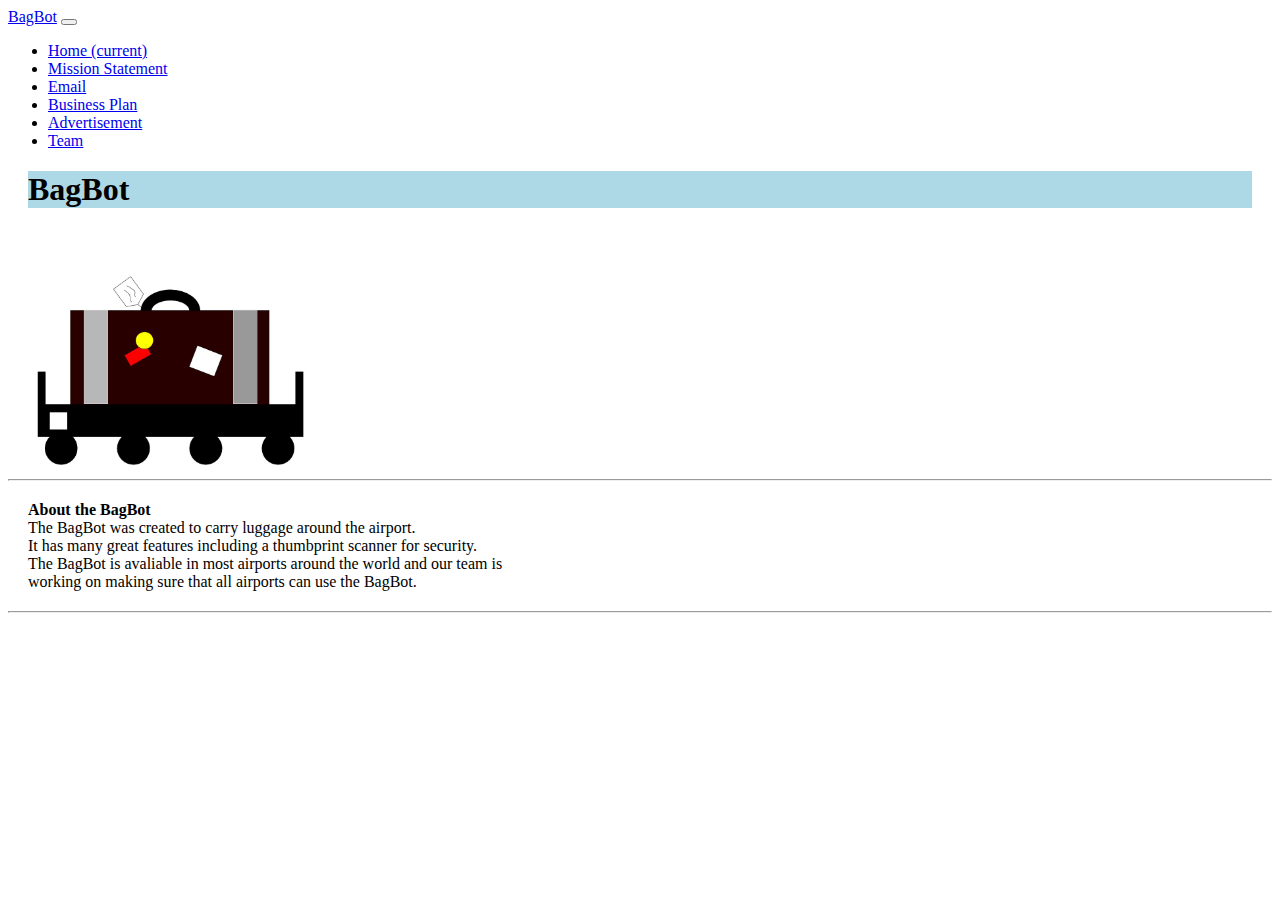
<file: index.html>
<!DOCTYPE html>
<html>

<head> 
	<link rel="stylesheet" href="https://stackpath.bootstrapcdn.com/bootstrap/4.1.3/css/bootstrap.min.css" integrity="sha384-MCw98/SFnGE8fJT3GXwEOngsV7Zt27NXFoaoApmYm81iuXoPkFOJwJ8ERdknLPMO" crossorigin="anonymous">

	<script src="https://code.jquery.com/jquery-3.3.1.slim.min.js" integrity="sha384-q8i/X+965DzO0rT7abK41JStQIAqVgRVzpbzo5smXKp4YfRvH+8abtTE1Pi6jizo" crossorigin="anonymous"></script>
	<script src="https://cdnjs.cloudflare.com/ajax/libs/popper.js/1.14.3/umd/popper.min.js" integrity="sha384-ZMP7rVo3mIykV+2+9J3UJ46jBk0WLaUAdn689aCwoqbBJiSnjAK/l8WvCWPIPm49" crossorigin="anonymous"></script>
	<script src="https://stackpath.bootstrapcdn.com/bootstrap/4.1.3/js/bootstrap.min.js" integrity="sha384-ChfqqxuZUCnJSK3+MXmPNIyE6ZbWh2IMqE241rYiqJxyMiZ6OW/JmZQ5stwEULTy" crossorigin="anonymous"></script>
	<link rel="stylesheet" href="homepagestylesheet.css">

<title>homepage.html</title>
<link rel="icon" href="favicon.png">
</head>

<body>

	<nav class="navbar navbar-expand-lg navbar-light bg-light">
	  <a class="navbar-brand" href="#">BagBot</a>
	  <button class="navbar-toggler" type="button" data-toggle="collapse" data-target="#navbarNav" aria-controls="navbarNav" aria-expanded="false" aria-label="Toggle navigation">
	    <span class="navbar-toggler-icon"></span>
	  </button>
	  <div class="collapse navbar-collapse" id="navbarNav">
	    <ul class="navbar-nav">
	      <li class="nav-item">
	        <a class="nav-link" href="file:///Users/student/Documents/BagBot/index.html">Home <span class="sr-only">(current)</span></a>
	      </li>
	      <li class="nav-item active">
	        <a class="nav-link" href="file:///Users/student/Documents/BagBot/missionstatement.html">Mission Statement</a>
	      </li>
	      <li class="nav-item">
	        <a class="nav-link" href="file:///Users/student/Documents/BagBot/email.html">Email</a>
	      <li class="nav-item">
	        <a class="nav-link" href="file:///Users/student/Documents/BagBot/businessplan.html">Business Plan</a>
	      <li class="nav-item">
	        <a class="nav-link" href="file:///Users/student/Documents/BagBot/video.html">Advertisement</a>
	       <li class="nav-item">
	        <a class="nav-link" href="file:///Users/student/Documents/BagBot/team.html">Team</a>
	    </ul>
	  </div>
	</nav>


	<div style= "background-color:lightblue; margin:20px">
	<h1>BagBot</h1> 
	</div style= >
	<img class="BagBotImage" src="BagBot  (1).jpg">
	<hr/>

	<div style="margin:20px"> 
	<p><strong>About the BagBot</strong><br/>The BagBot was created to carry luggage around the airport. <br/> It has many great features including a thumbprint scanner for security. <br/>The BagBot is avaliable in most airports around the world and our team is <br/> working on making sure that all airports can use the BagBot. </p>
	</div>

	<hr/>

</body>

</html>
</file>
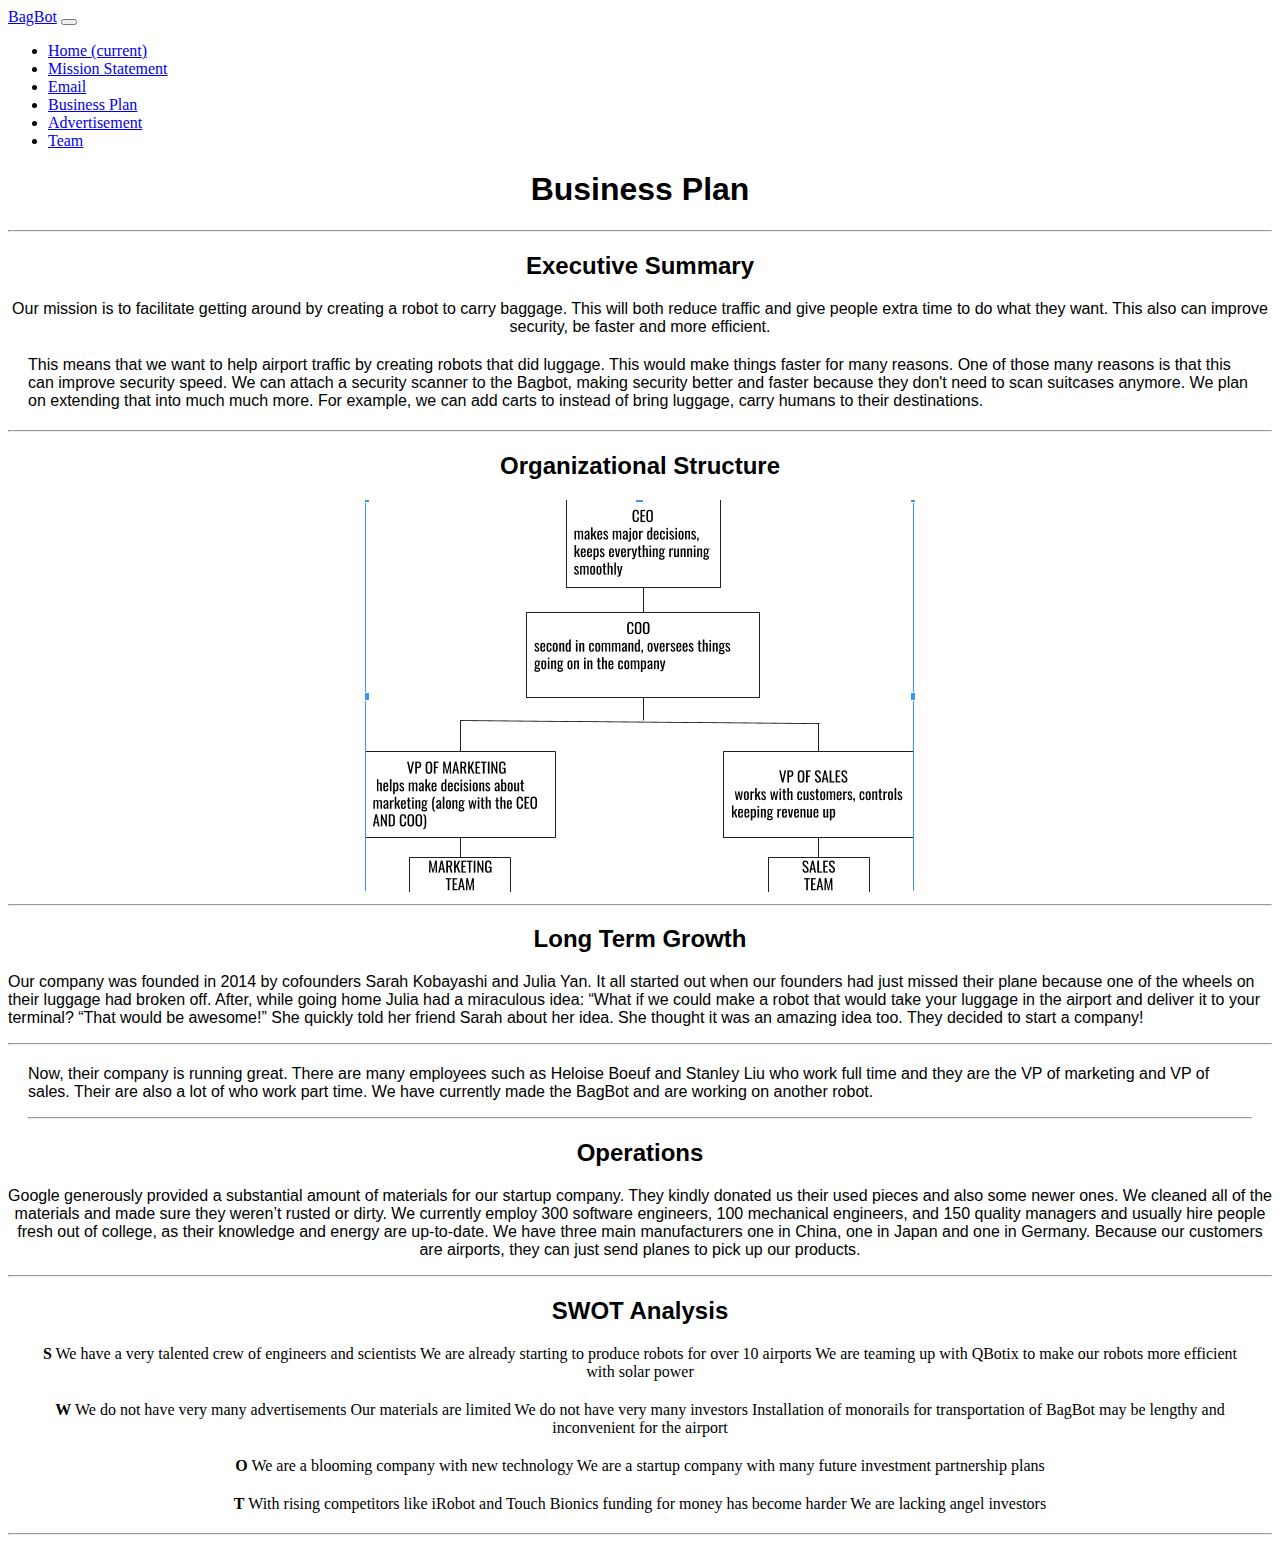
<file: businessplan.html>
<!DOCTYPE html>
<html>
<head>
	<link rel="stylesheet" href="https://stackpath.bootstrapcdn.com/bootstrap/4.1.3/css/bootstrap.min.css" integrity="sha384-MCw98/SFnGE8fJT3GXwEOngsV7Zt27NXFoaoApmYm81iuXoPkFOJwJ8ERdknLPMO" crossorigin="anonymous">

</head>
<body>
	<nav class="navbar navbar-expand-lg navbar-light bg-light">
  <a class="navbar-brand" href="#">BagBot</a>
  <button class="navbar-toggler" type="button" data-toggle="collapse" data-target="#navbarNavDropdown" aria-controls="navbarNavDropdown" aria-expanded="false" aria-label="Toggle navigation">
    <span class="navbar-toggler-icon"></span>
  </button>
  <div class="collapse navbar-collapse" id="navbarNavDropdown">
    <ul class="navbar-nav">
      <li class="nav-item active">
        <a class="nav-link" href="file:///Users/student/Documents/BagBot/index.html">Home <span class="sr-only">(current)</span></a>
      </li>
      <li class="nav-item">
        <a class="nav-link" href="file:///Users/student/Documents/BagBot/missionstatement.html">Mission Statement</a>
      </li>
      <li class="nav-item">
        <a class="nav-link" href="file:///Users/student/Documents/BagBot/email.html">Email</a>
      </li>
      <li class="nav-item">
        <a class="nav-link" href="file:///Users/student/Documents/BagBot/businessplan.html">Business Plan</a>
      </li>
      <li class="nav-item">
        <a class="nav-link" href="file:///Users/student/Documents/BagBot/video.html">Advertisement</a>
      <li class="nav-item">
        <a class="nav-link" href="file:///Users/student/Documents/BagBot/team.html">Team</a>
      </li>
    </ul>
  </div>
</nav>
<center>
<border style= solid black>
<h1>Business Plan</h1>
</center>
<hr/>
<center>
</border>
<h2>Executive Summary</h2>
<p>Our mission is to facilitate getting around by creating a robot to carry baggage. This will both reduce traffic and give people extra time to do what they want. This also can improve security, be faster and more efficient.</p>

</center>

<div style= "margin:20px">
<p>This means that we want to help airport traffic by creating robots that did luggage. This would make things faster for many reasons. One of those many reasons is that this can improve security speed. We can attach a security scanner to the Bagbot, making security better and faster because they don't need to scan suitcases anymore. We plan on extending that into much much more. For example, we can add carts to instead of bring luggage, carry humans to their destinations.</p>
</div>
<center>
  <hr/>
<h2>Organizational Structure</h2>
<img src="Chart.png">
<hr/>
<h2>Long Term Growth</h2>
</center>
<p>Our company was founded in 2014 by cofounders Sarah Kobayashi and Julia Yan. It all started out when our founders had just missed their plane because one of the wheels on their luggage had broken off. After, while going home Julia had a miraculous idea: “What if we could make a robot that would take your luggage in the airport and deliver it to your terminal? “That would be awesome!” She quickly told her friend Sarah about her idea. She thought it was an amazing idea too. They decided to start a company!
</p>
<hr/>
<div style= "margin:20px">
<p>Now, their company is running great. There are many employees such as Heloise Boeuf and Stanley Liu who work full time and they are the VP of marketing and VP of sales. Their are also a lot of who work part time. We have currently made the BagBot and are working on another robot.
</p>
<hr/>
</div>
<center>
<h2>Operations</h2>
<p>Google generously provided a substantial amount of materials for our startup company. They kindly donated us their used pieces and also some newer ones. We cleaned all of the materials and made sure they weren’t rusted or dirty.  We currently employ 300 software engineers, 100 mechanical engineers, and 150 quality managers and usually hire people fresh out of college, as their knowledge and energy are up-to-date. We have three main manufacturers one in China, one in Japan and one in Germany. Because our customers are airports, they can just send planes to pick up our products.</p>
</center>
<center>
  <hr/>
<h2>SWOT Analysis</h2>
<p>
<div style= "margin:20px">
<b>S</b>
We have a very talented crew of engineers and scientists
We are already starting to produce robots for over 10 airports
We are teaming up with QBotix to make our robots more efficient with solar power
</div>
<div style= "margin:20px">

<b>W</b>
We do not have very many advertisements
Our materials are limited
We do not have very many investors
Installation of monorails for transportation of BagBot may be lengthy and inconvenient for the airport
</div>
<div style= "margin:20px">
<b>O</b>
We are a blooming company with new technology
We are a startup company with many future investment partnership plans
</div>
<div style= "margin:20px">
<b>T</b>
With rising competitors like iRobot and Touch Bionics funding for money has become harder
We are lacking angel investors
</div>
</center>
</p>
<hr/>
<style>
h1{
	font-family:sans-serif;
}
h2{
	font-family:sans-serif;
}
p{
	font-family:sans-serif;
}

</style>
</body>
</html>
</file>
<file: homepagestylesheet.css>
img.BagBotImage{

	width:25%;

}
</file>
